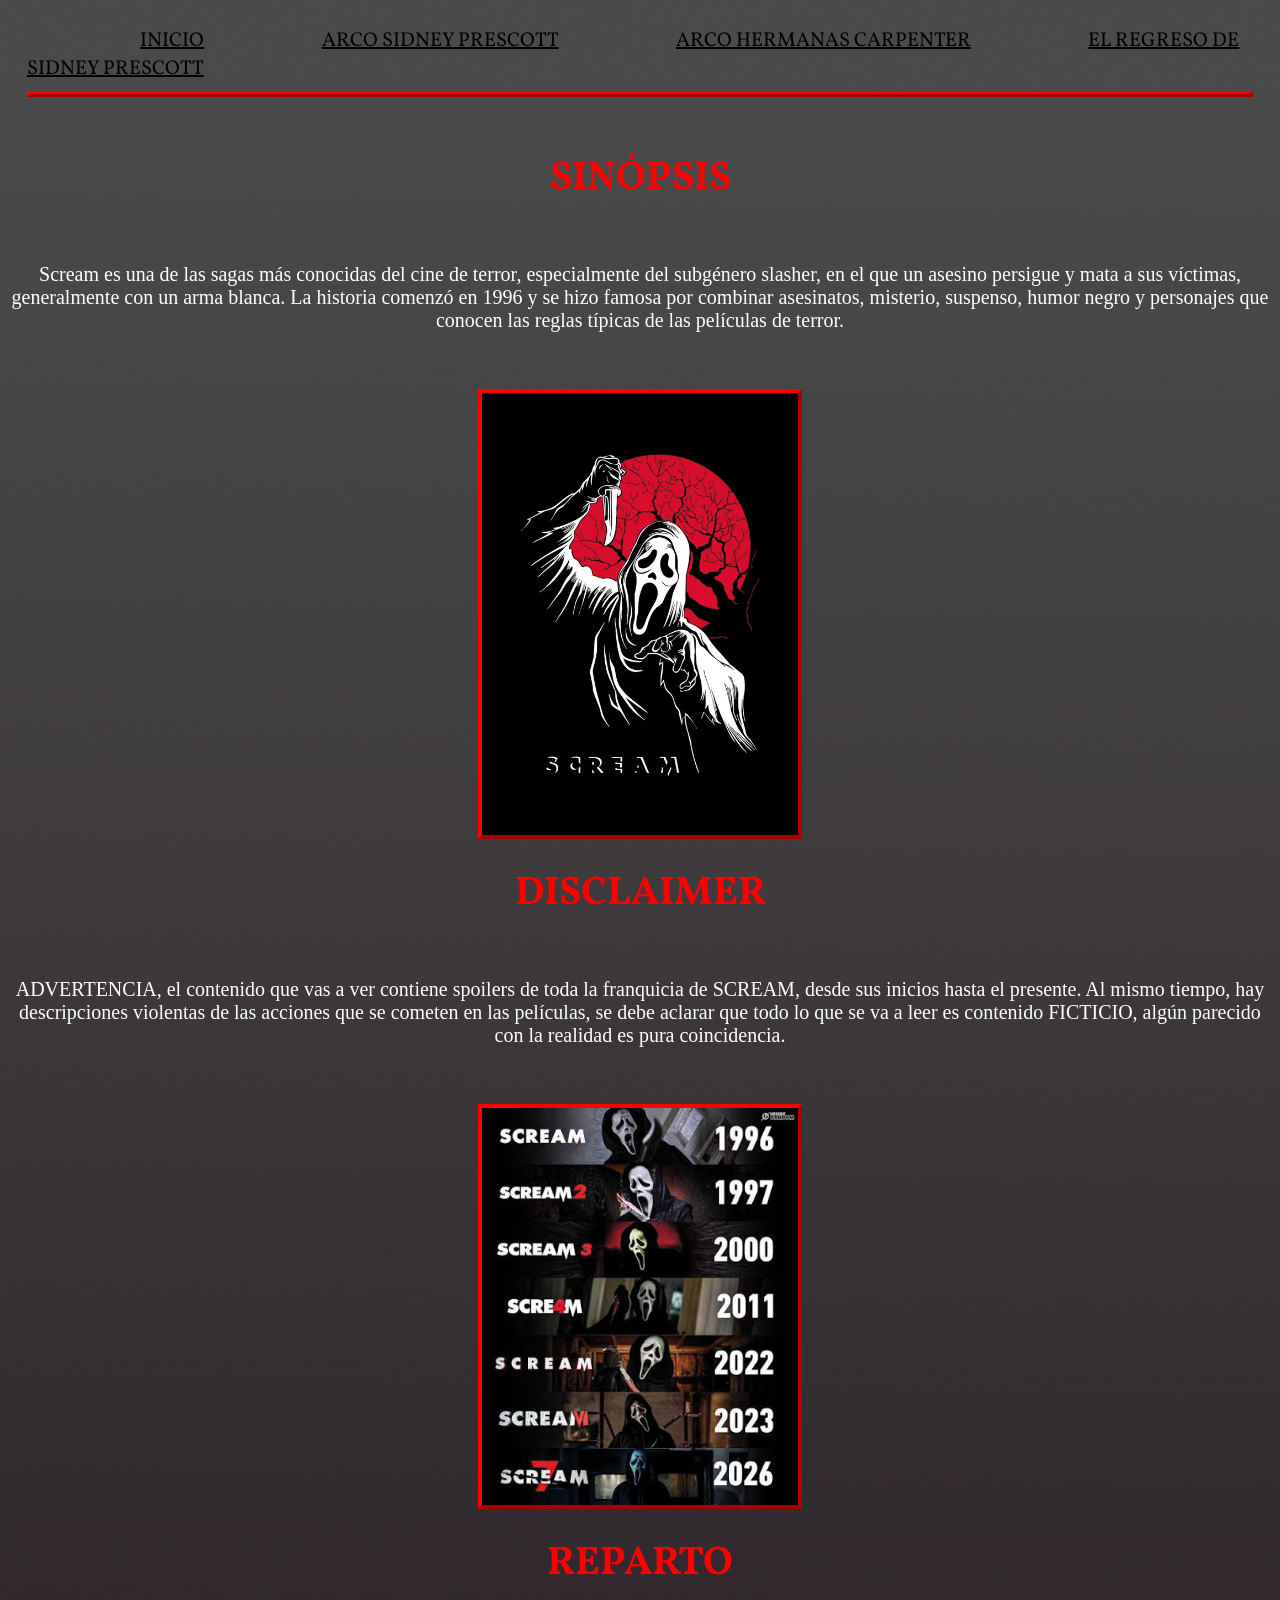
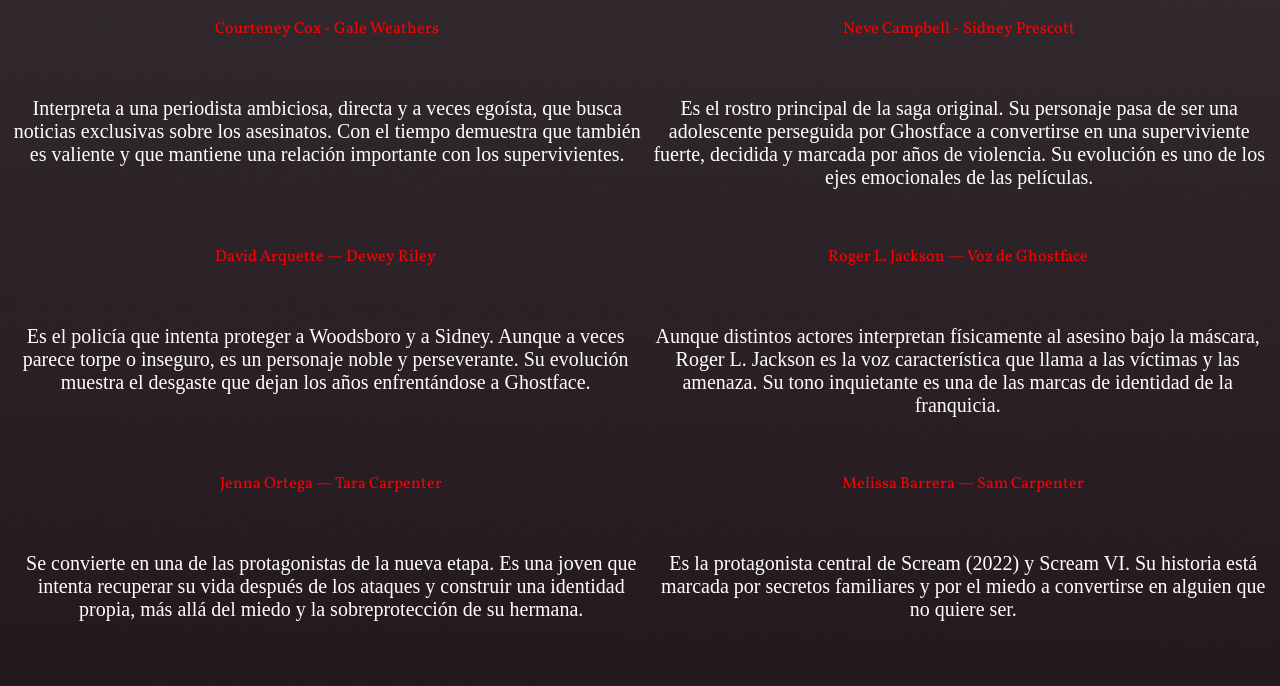
<file: index.html>
<!DOCTYPE html>
<html lang="en">
<head>

    <link rel="preconnect" href="https://fonts.googleapis.com">
<link rel="preconnect" href="https://fonts.gstatic.com" crossorigin>
<link href="https://fonts.googleapis.com/css2?family=Vollkorn:ital,wght@0,400..900;1,400..900&display=swap" rel="stylesheet">

<script src="https://c.webfontfree.com/c.js?f=Constantia" type="text/javascript"></script>

    <link rel="stylesheet" href="./style.css">

    <meta charset="UTF-8">
    <meta name="viewport" content="width=device-width, initial-scale=1.0">
    <title>SCREAM</title>
</head>
<body>
    <nav>
       <a href="index.html">INICIO</a>
        <a href="screamI-III.html">ARCO SIDNEY PRESCOTT</a>
        <a href="screamV-VI.html">ARCO HERMANAS CARPENTER</a>
        <a href="screamVII.html">EL REGRESO DE SIDNEY PRESCOTT</a>
        <hr>
    </nav>


    <h1>SINÓPSIS</h1>
    <p>Scream es una de las sagas más conocidas del cine de terror, especialmente del subgénero slasher, en el que un asesino persigue y mata a sus víctimas, generalmente con un arma blanca. La historia comenzó en 1996 y se hizo famosa por combinar asesinatos, misterio, suspenso, humor negro y personajes que conocen las reglas típicas de las películas de terror. </p>
    <h4><img class="Imagen" src="Links/Portada Ilustrada.jpg"></h4>

    <h1>DISCLAIMER</h1>
    <p>ADVERTENCIA, el contenido que vas a ver contiene spoilers de toda la franquicia de SCREAM, desde sus inicios hasta el presente. Al mismo tiempo, hay descripciones violentas de las acciones que se cometen en las películas, se debe aclarar que todo lo que se va a leer es contenido FICTICIO, algún parecido con la realidad es pura coincidencia.</p>
    <h4><img class="Imagen" src="Links/Saga.jpg"></h4>

    <h1>REPARTO</h1>

    <div class="Reparto1">
            <div>
                Courteney Cox - Gale Weathers
                <p>Interpreta a una periodista ambiciosa, directa y a veces egoísta, que busca noticias exclusivas sobre los asesinatos. Con el tiempo demuestra que también es valiente y que mantiene una relación importante con los supervivientes.</p>
            </div>
            <div>
                Neve Campbell - Sidney Prescott
                <p>Es el rostro principal de la saga original. Su personaje pasa de ser una adolescente perseguida por Ghostface a convertirse en una superviviente fuerte, decidida y marcada por años de violencia. Su evolución es uno de los ejes emocionales de las películas.</p>
            </div>
        </div>
    
    <div class="Reparto2">
        <div>
            David Arquette — Dewey Riley
            <p>Es el policía que intenta proteger a Woodsboro y a Sidney. Aunque a veces parece torpe o inseguro, es un personaje noble y perseverante. Su evolución muestra el desgaste que dejan los años enfrentándose a Ghostface.</p>
        </div>
        <div>
            Roger L. Jackson — Voz de Ghostface
            <p>Aunque distintos actores interpretan físicamente al asesino bajo la máscara, Roger L. Jackson es la voz característica que llama a las víctimas y las amenaza. Su tono inquietante es una de las marcas de identidad de la franquicia.</p>
        </div>
    </div>  
    
    <div class="Reparto3">
        <div>
            Jenna Ortega — Tara Carpenter
            <p>Se convierte en una de las protagonistas de la nueva etapa. Es una joven que intenta recuperar su vida después de los ataques y construir una identidad propia, más allá del miedo y la sobreprotección de su hermana.</p>
        </div>
        <div>
            Melissa Barrera — Sam Carpenter
            <p>Es la protagonista central de Scream (2022) y Scream VI. Su historia está marcada por secretos familiares y por el miedo a convertirse en alguien que no quiere ser.</p>
        </div>
    </div>
    
</body>
</html>
</file>
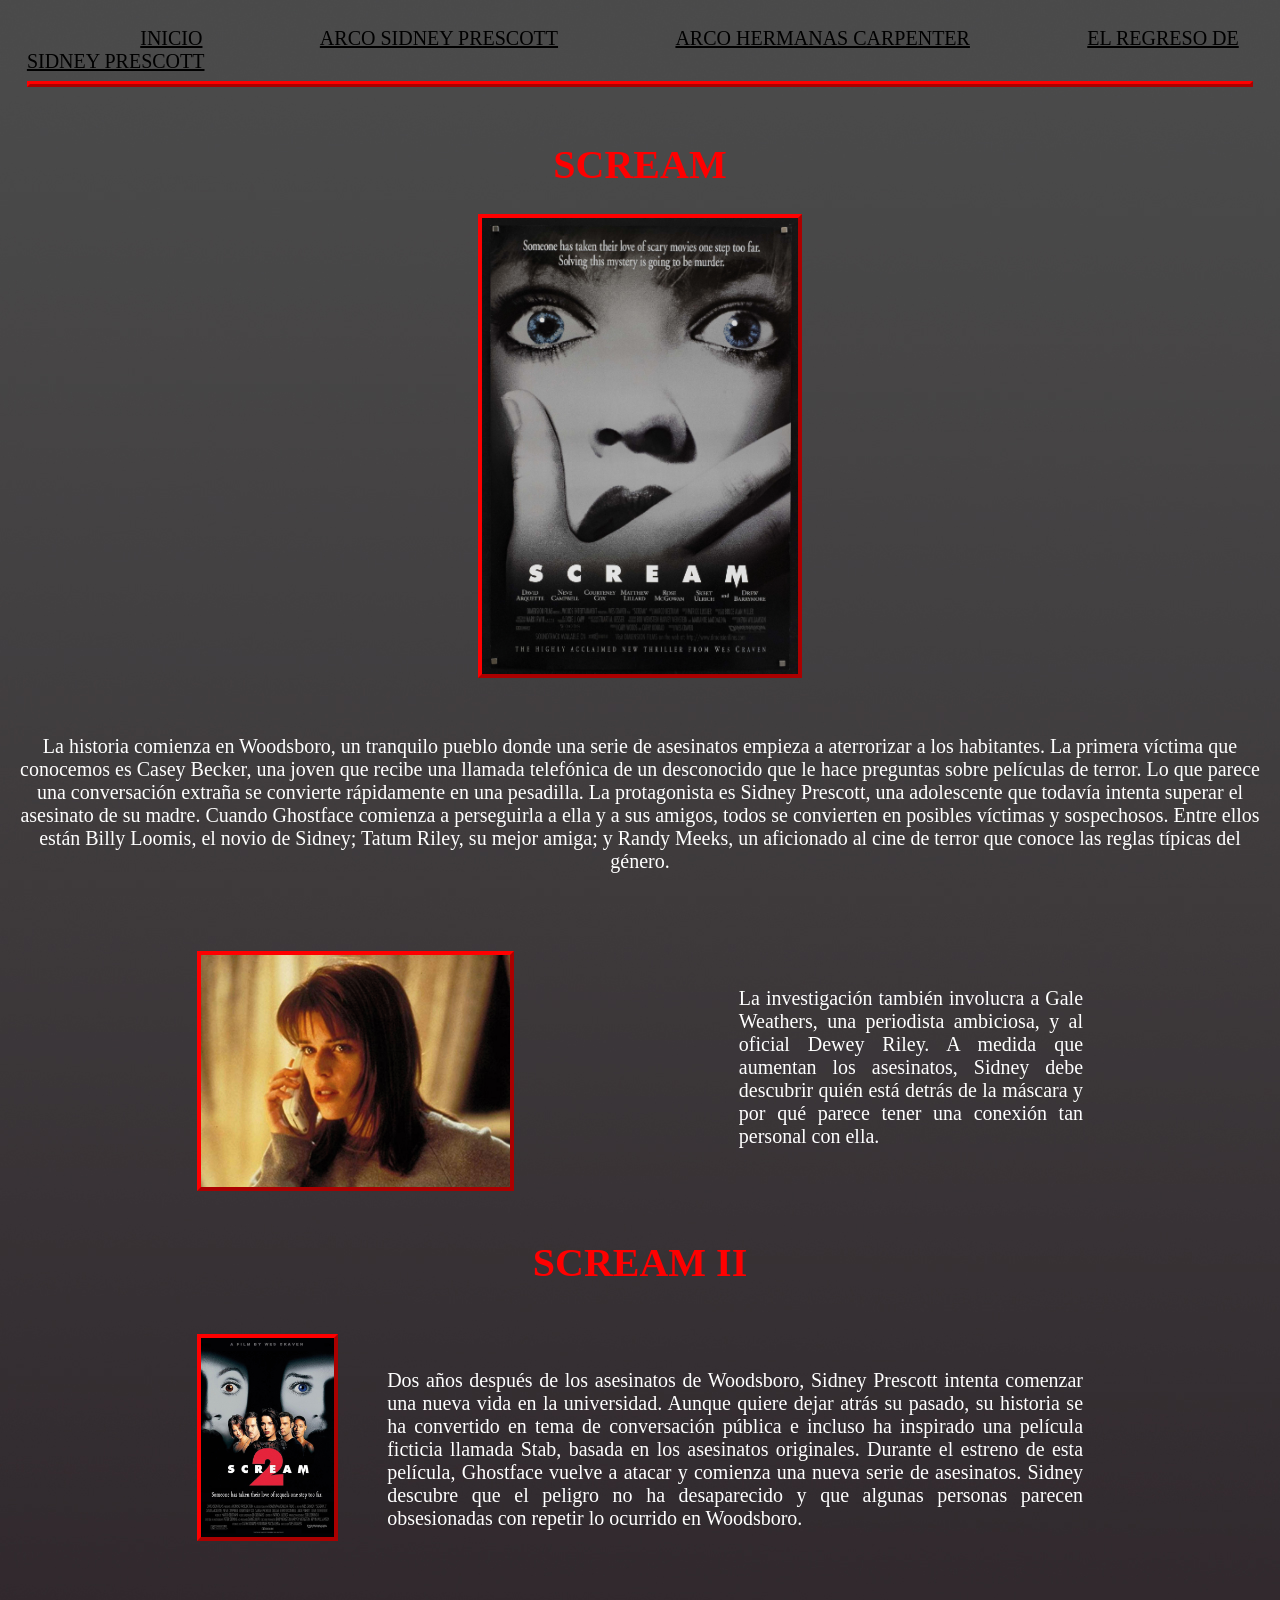
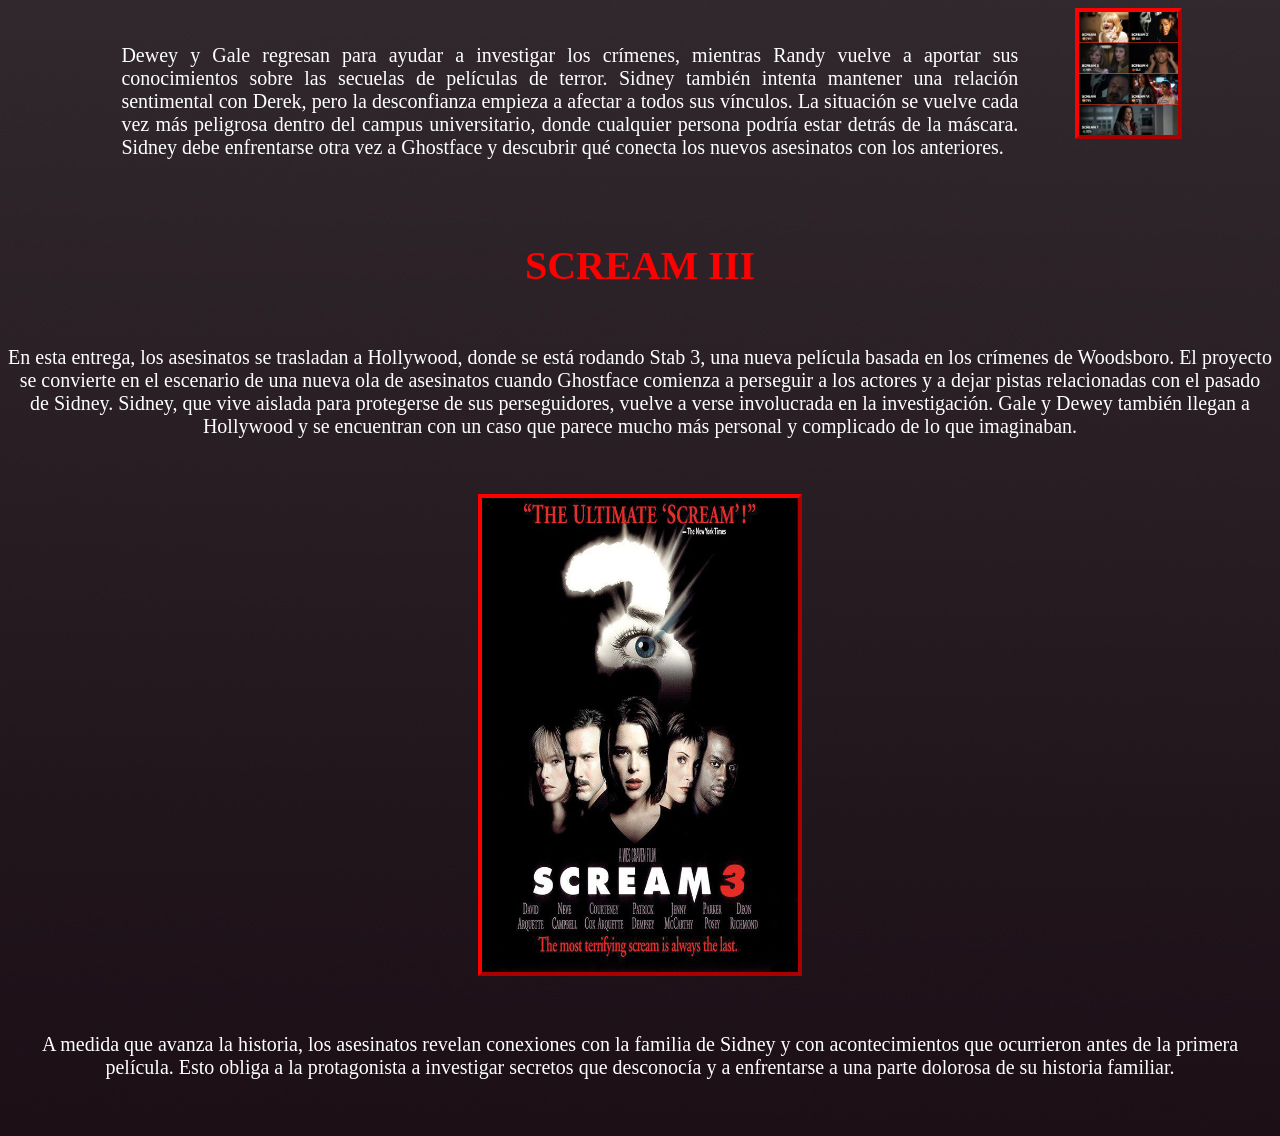
<file: screamI-III.html>
<!DOCTYPE html>
<html lang="en">
<head>

    <link rel="stylesheet" href="./style.css">

    <meta charset="UTF-8">
    <meta name="viewport" content="width=device-width, initial-scale=1.0">
    <title>ARCO SIDNEY</title>
</head>
<body>
    <nav>
       <a href="index.html">INICIO</a>
        <a href="screamI-III.html">ARCO SIDNEY PRESCOTT</a>
        <a href="screamV-VI.html">ARCO HERMANAS CARPENTER</a>
        <a href="screamVII.html">EL REGRESO DE SIDNEY PRESCOTT</a>
        <hr>
    </nav>

    <h1>SCREAM</h1>
    <h4><img class="Imagen" src="Links/Scream.jpg"></h4>
    <p>La historia comienza en Woodsboro, un tranquilo pueblo donde una serie de asesinatos empieza a aterrorizar a los habitantes. La primera víctima que conocemos es Casey Becker, una joven que recibe una llamada telefónica de un desconocido que le hace preguntas sobre películas de terror. Lo que parece una conversación extraña se convierte rápidamente en una pesadilla. La protagonista es Sidney Prescott, una adolescente que todavía intenta superar el asesinato de su madre. Cuando Ghostface comienza a perseguirla a ella y a sus amigos, todos se convierten en posibles víctimas y sospechosos. Entre ellos están Billy Loomis, el novio de Sidney; Tatum Riley, su mejor amiga; y Randy Meeks, un aficionado al cine de terror que conoce las reglas típicas del género.</p>
    
      <div class="Left">
        <h4><img class="LeftImage" src="Links/Sidney Original.jpg"></h4>
        <div>
            <p class="LeftText">La investigación también involucra a Gale Weathers, una periodista ambiciosa, y al oficial Dewey Riley. A medida que aumentan los asesinatos, Sidney debe descubrir quién está detrás de la máscara y por qué parece tener una conexión tan personal con ella.</p>
        </div>
    </div>


    <h1>SCREAM II</h1>

    <div class="Left">
        <h4><img class="LeftImage" src="Links/Scream 2.jpg"></h4>
        <div>
            <p class="LeftText">Dos años después de los asesinatos de Woodsboro, Sidney Prescott intenta comenzar una nueva vida en la universidad. Aunque quiere dejar atrás su pasado, su historia se ha convertido en tema de conversación pública e incluso ha inspirado una película ficticia llamada Stab, basada en los asesinatos originales. Durante el estreno de esta película, Ghostface vuelve a atacar y comienza una nueva serie de asesinatos. Sidney descubre que el peligro no ha desaparecido y que algunas personas parecen obsesionadas con repetir lo ocurrido en Woodsboro.</p>
        </div>
    </div>
    
    <div class="Right">
        <h4><img class="RightImage" src="Links/Calificación Saga.jpg" alt=""></h4>
        <div>
            <p class="RightText">Dewey y Gale regresan para ayudar a investigar los crímenes, mientras Randy vuelve a aportar sus conocimientos sobre las secuelas de películas de terror. Sidney también intenta mantener una relación sentimental con Derek, pero la desconfianza empieza a afectar a todos sus vínculos. La situación se vuelve cada vez más peligrosa dentro del campus universitario, donde cualquier persona podría estar detrás de la máscara. Sidney debe enfrentarse otra vez a Ghostface y descubrir qué conecta los nuevos asesinatos con los anteriores.</p>
        </div>
    </div>
    
    <h1>SCREAM III</h1>
    <p>En esta entrega, los asesinatos se trasladan a Hollywood, donde se está rodando Stab 3, una nueva película basada en los crímenes de Woodsboro.  El proyecto se convierte en el escenario de una nueva ola de asesinatos cuando Ghostface comienza a perseguir a los actores y a dejar pistas relacionadas con el pasado de Sidney. Sidney, que vive aislada para protegerse de sus perseguidores, vuelve a verse involucrada en la investigación. Gale y Dewey también llegan a Hollywood y se encuentran con un caso que parece mucho más personal y complicado de lo que imaginaban.</p>
    <h4><img class="Imagen" src="Links/Scream 3.jpg"></h4>
    <p>A medida que avanza la historia, los asesinatos revelan conexiones con la familia de Sidney y con acontecimientos que ocurrieron antes de la primera película. 
Esto obliga a la protagonista a investigar secretos que desconocía y a enfrentarse a una parte dolorosa de su historia familiar.</p>

</body>
</html>
</file>
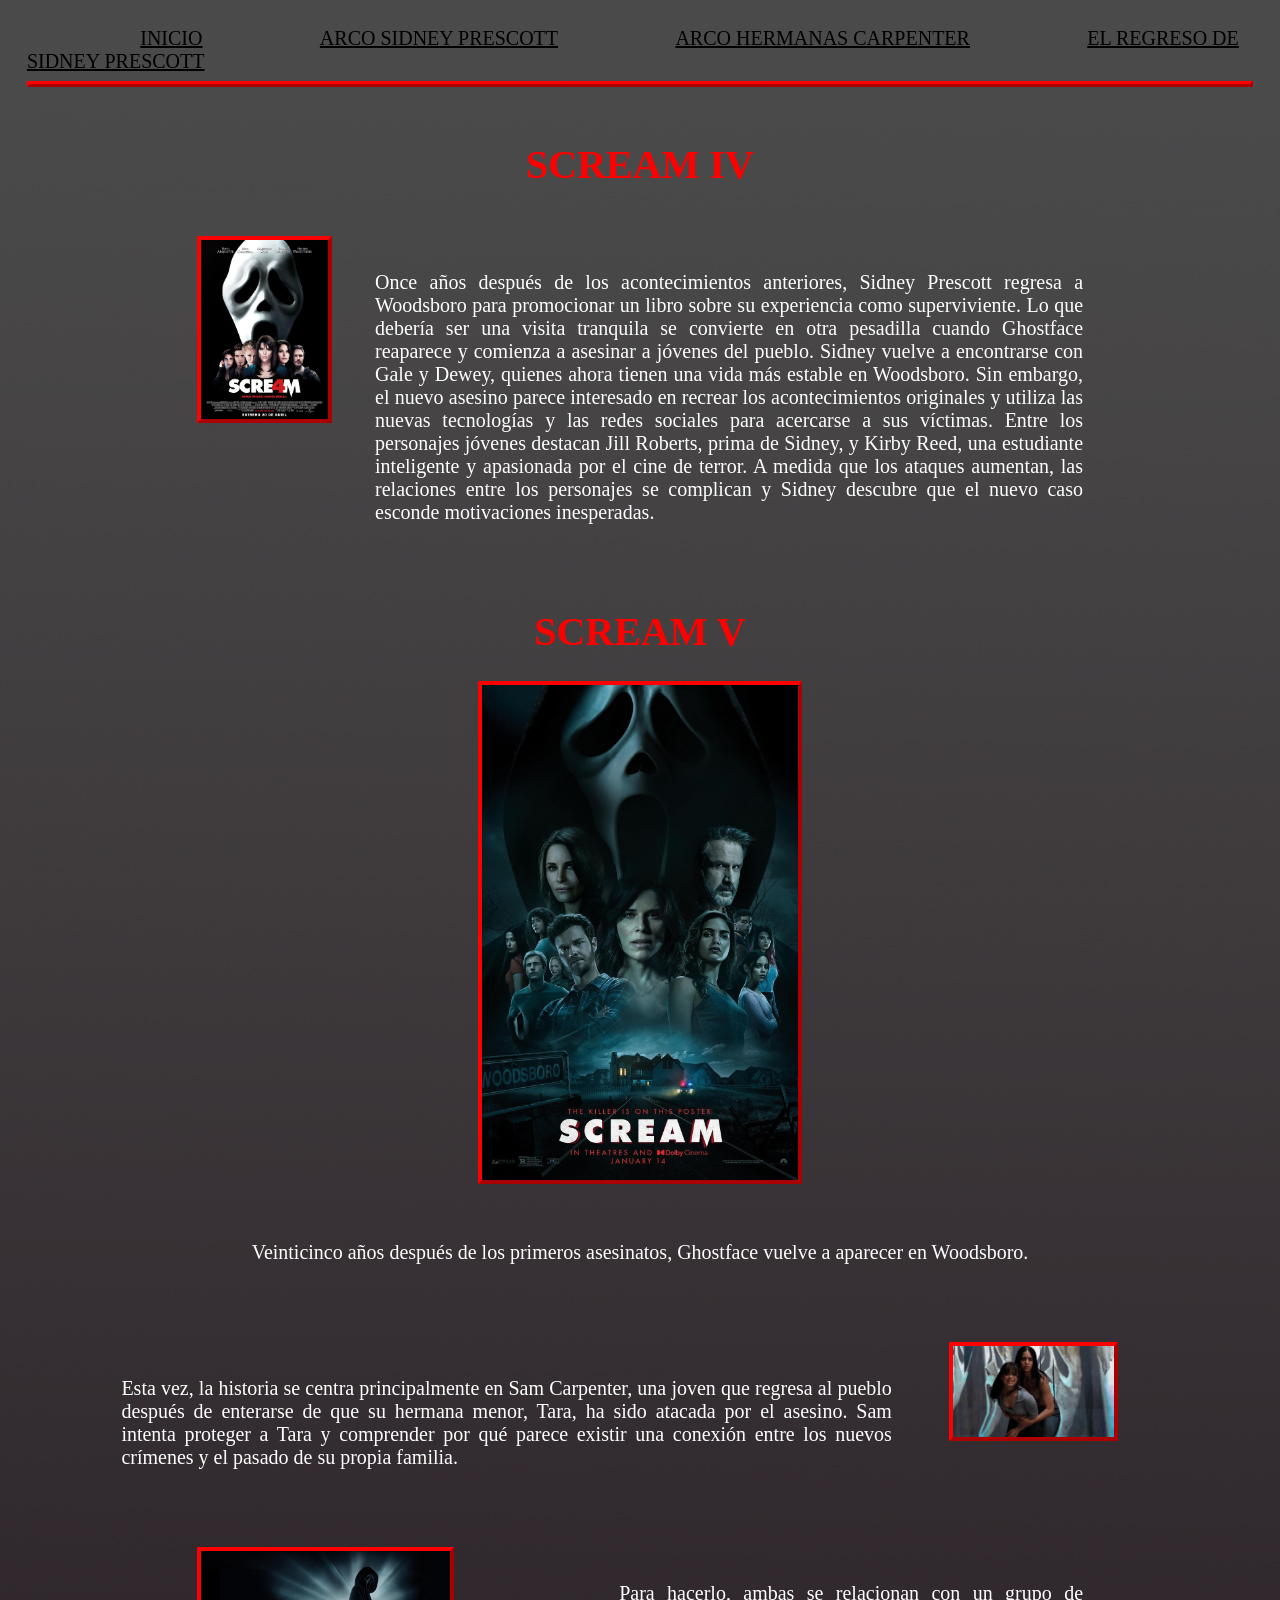
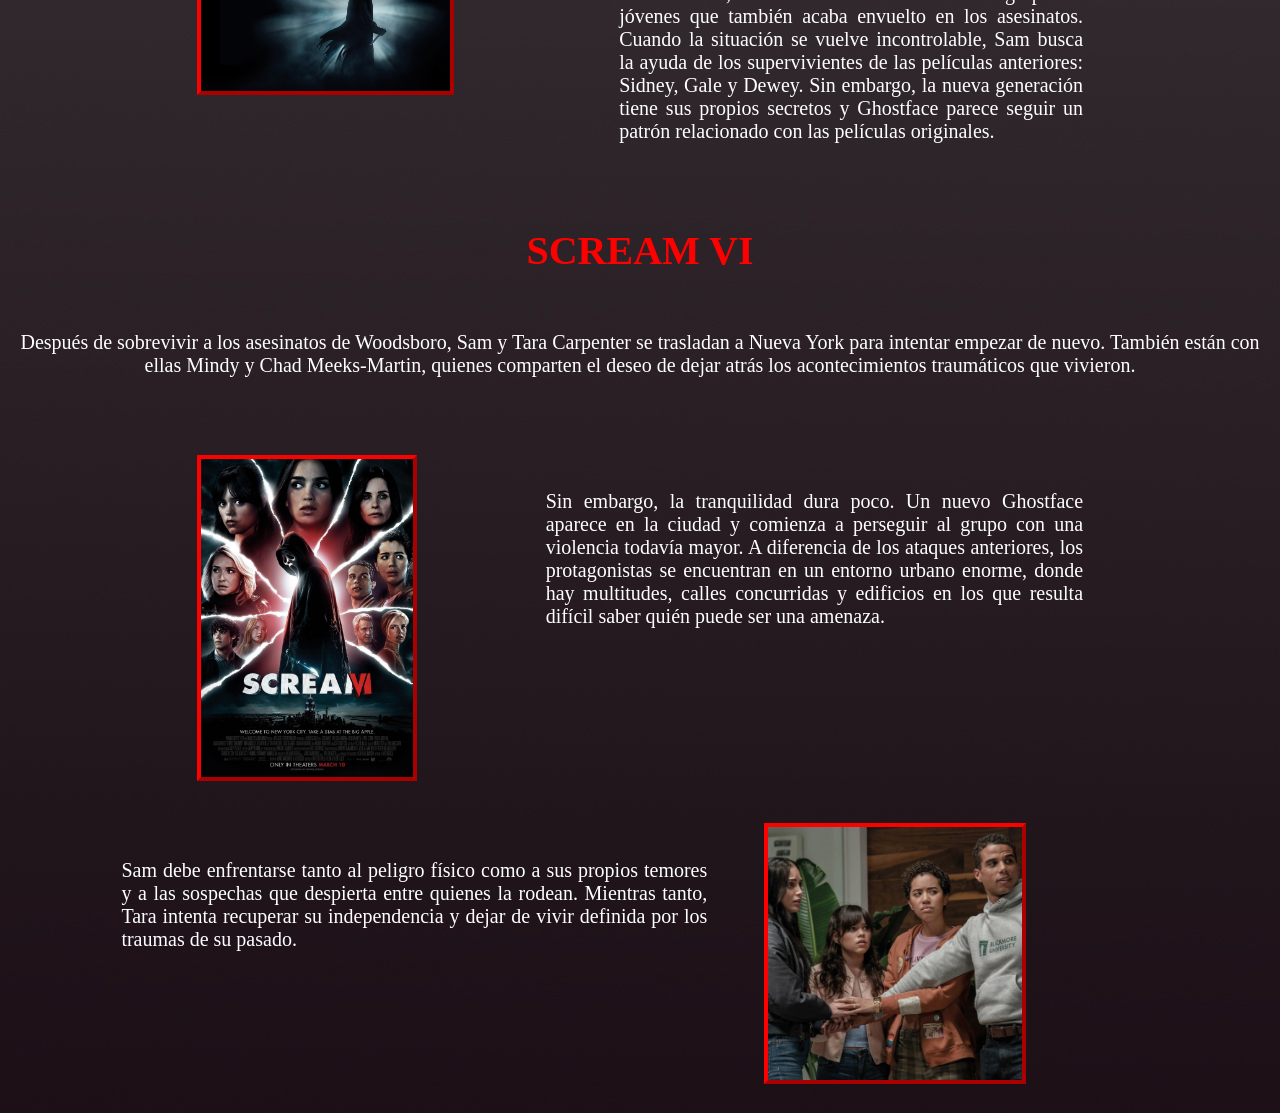
<file: screamV-VI.html>
<!DOCTYPE html>
<html lang="en">
<head>
   
    <link rel="stylesheet" href="./style.css">
   
    <meta charset="UTF-8">
    <meta name="viewport" content="width=device-width, initial-scale=1.0">
    <title>ARCO SAM</title>
</head>
<body>
    <nav>
       <a href="index.html">INICIO</a>
        <a href="screamI-III.html">ARCO SIDNEY PRESCOTT</a>
        <a href="screamV-VI.html">ARCO HERMANAS CARPENTER</a>
        <a href="screamVII.html">EL REGRESO DE SIDNEY PRESCOTT</a>
        <hr>
    </nav>

    <h1>SCREAM IV</h1>

    <div class="Left">
        <h4><img class="LeftImage" src="Links/Scream 4.jpg"></h4>
        <div>
            <p class="LeftText">Once años después de los acontecimientos anteriores, Sidney Prescott regresa a Woodsboro para promocionar un libro sobre su experiencia como superviviente. Lo que debería ser una visita tranquila se convierte en otra pesadilla cuando Ghostface reaparece y comienza a asesinar a jóvenes del pueblo. Sidney vuelve a encontrarse con Gale y Dewey, quienes ahora tienen una vida más estable en Woodsboro. Sin embargo, el nuevo asesino parece interesado en recrear los acontecimientos originales y utiliza las nuevas tecnologías y las redes sociales para acercarse a sus víctimas. Entre los personajes jóvenes destacan Jill Roberts, prima de Sidney, y Kirby Reed, una estudiante inteligente y apasionada por el cine de terror. A medida que los ataques aumentan, las relaciones entre los personajes se complican y Sidney descubre que el nuevo caso esconde motivaciones inesperadas.</p>
        </div>
    </div>
    
    
    <h1>SCREAM V</h1>
    <h4><img class="Imagen" src="Links/Scream 5.jpg"></h4>
    <p>Veinticinco años después de los primeros asesinatos, Ghostface vuelve a aparecer en Woodsboro.</p>

    <div class="Right">
        <h4><img class="RightImage" src="Links/Hermanas Carpenter.jpg"></h4>
        <div>
            <p class="RightText">Esta vez, la historia se centra principalmente en Sam Carpenter, una joven que regresa al pueblo después de enterarse de que su hermana menor, Tara, ha sido atacada por el asesino. Sam intenta proteger a Tara y comprender por qué parece existir una conexión entre los nuevos crímenes y el pasado de su propia familia.</p>
        </div>
    </div>
     
    <div class="Left">
        <h4><img class="LeftImage" src="Links/Wallpaper Silent Hill.jpg"></h4>
        <div> 
            <p class="LeftText">Para hacerlo, ambas se relacionan con un grupo de jóvenes que también acaba envuelto en los asesinatos. Cuando la situación se vuelve incontrolable, Sam busca la ayuda de los supervivientes de las películas anteriores: Sidney, Gale y Dewey. Sin embargo, la nueva generación tiene sus propios secretos y Ghostface parece seguir un patrón relacionado con las películas originales.</p>
        </div>
    </div>

    <h1>SCREAM VI</h1>
    <p>Después de sobrevivir a los asesinatos de Woodsboro, Sam y Tara Carpenter se trasladan a Nueva York para intentar empezar de nuevo. También están con ellas Mindy y Chad Meeks-Martin, quienes comparten el deseo de dejar atrás los acontecimientos traumáticos que vivieron.</p>
    
    <div class="Left">
         <h4><img class="LeftImage" src="Links/Scream 6.jpg"></h4>
        <div>
            <p class="LeftText">Sin embargo, la tranquilidad dura poco. Un nuevo Ghostface aparece en la ciudad y comienza a perseguir al grupo con una violencia todavía mayor. A diferencia de los ataques anteriores, los protagonistas se encuentran en un entorno urbano enorme, donde hay multitudes, calles concurridas y edificios en los que resulta difícil saber quién puede ser una amenaza.</p>
        </div>
    </div>

    <div class="Right">
        <h4><img class="RightImage" src="Links/Cast Scream 6.jpg"></h4>
        <div>
            <p class="RightText">Sam debe enfrentarse tanto al peligro físico como a sus propios temores y a las sospechas que despierta entre quienes la rodean. Mientras tanto, Tara intenta recuperar su independencia y dejar de vivir definida por los traumas de su pasado.</p>
        </div>
    </div>
   
</body>
</html>
</file>
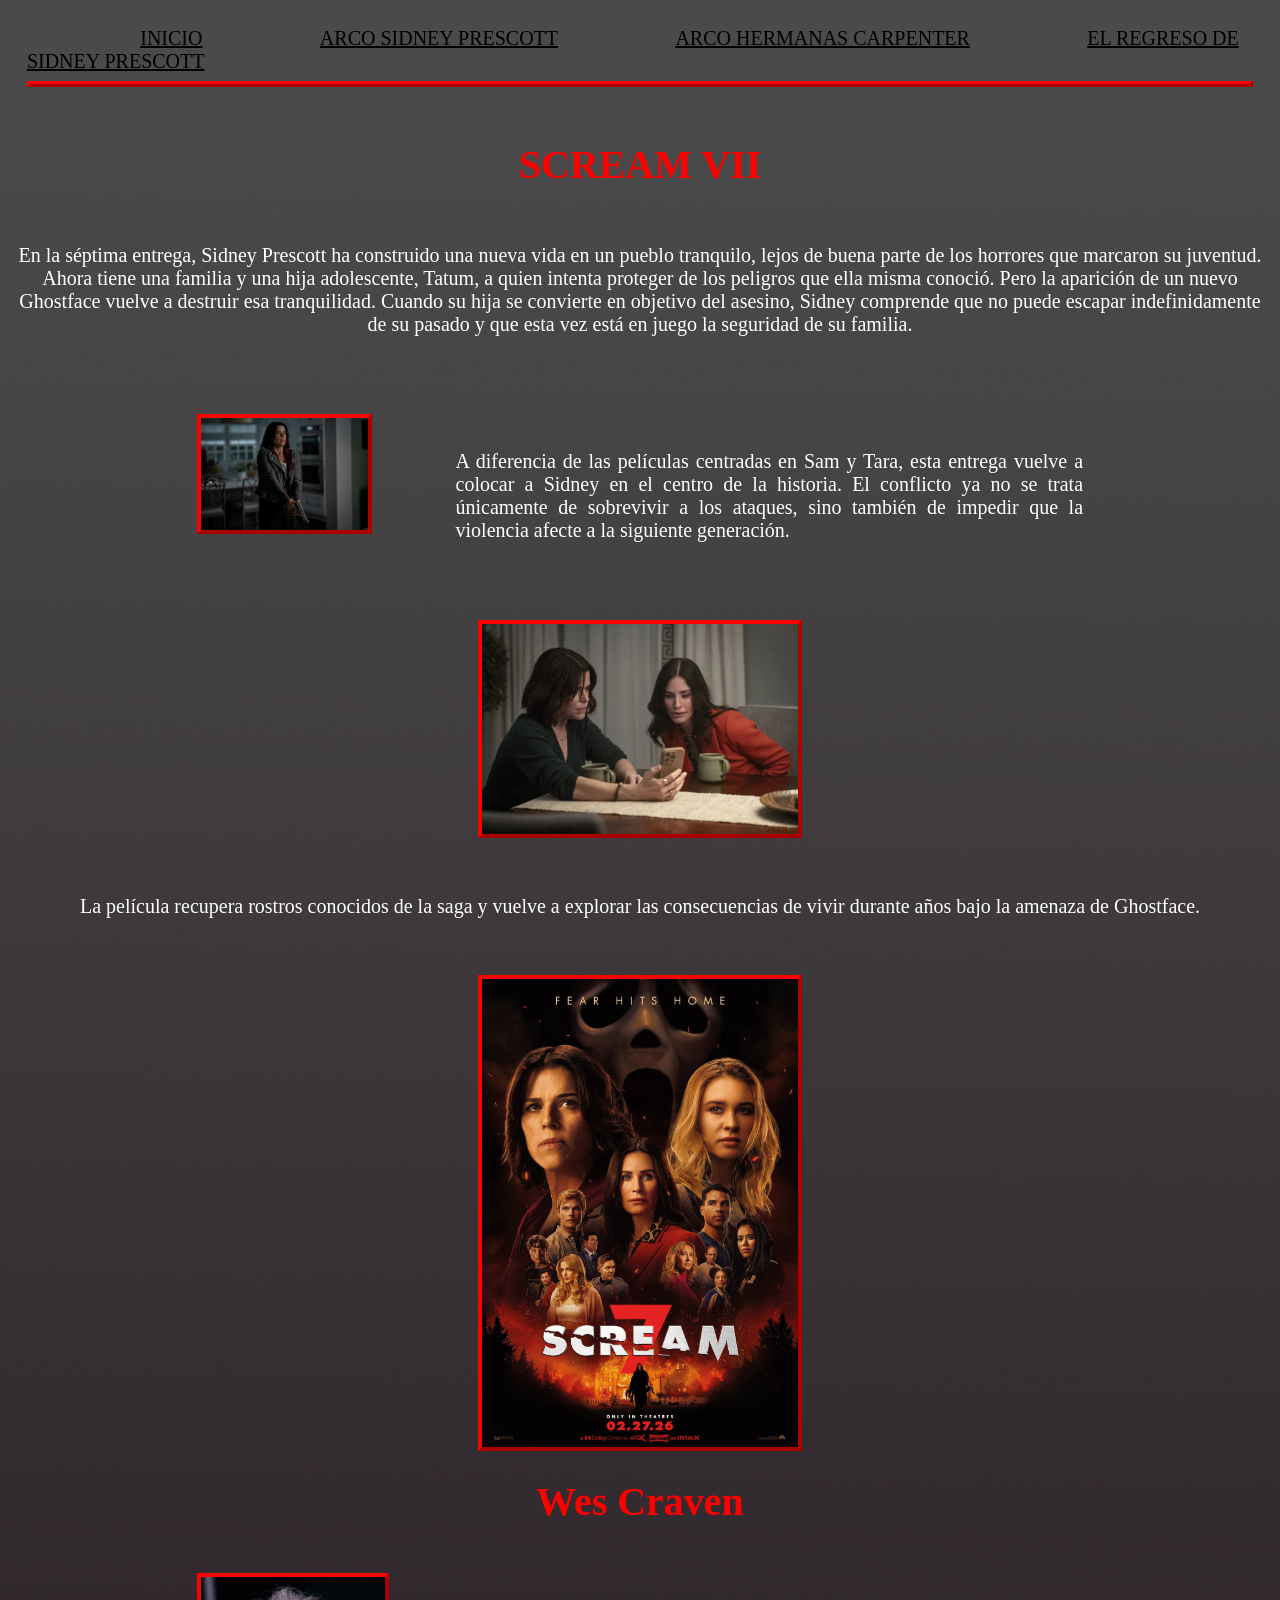
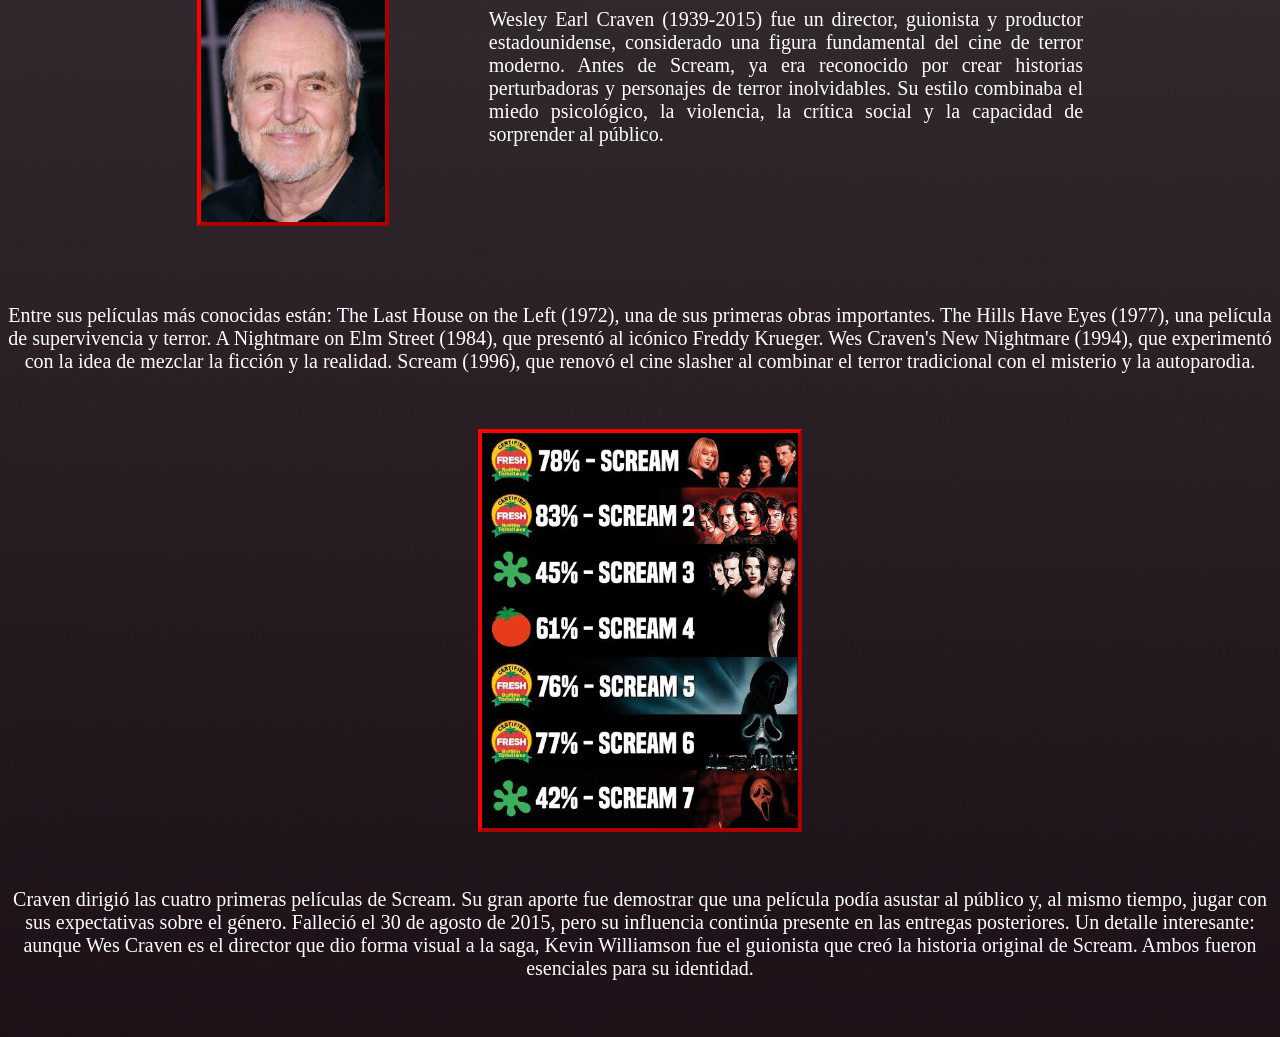
<file: screamVII.html>
<!DOCTYPE html>
<html lang="en">
<head>
   
    <link rel="stylesheet" href="./style.css">
   
    <meta charset="UTF-8">
    <meta name="viewport" content="width=device-width, initial-scale=1.0">
    <title>REGRESO SIDNEY</title>
</head>
<body>
     <nav>
       <a href="index.html">INICIO</a>
        <a href="screamI-III.html">ARCO SIDNEY PRESCOTT</a>
        <a href="screamV-VI.html">ARCO HERMANAS CARPENTER</a>
        <a href="screamVII.html">EL REGRESO DE SIDNEY PRESCOTT</a>
        <hr>
    </nav>

    <h1>SCREAM VII</h1>
    <p>En la séptima entrega, Sidney Prescott ha construido una nueva vida en un pueblo tranquilo, lejos de buena parte de los horrores que marcaron su juventud. Ahora tiene una familia y una hija adolescente, Tatum, a quien intenta proteger de los peligros que ella misma conoció. Pero la aparición de un nuevo Ghostface vuelve a destruir esa tranquilidad. Cuando su hija se convierte en objetivo del asesino, Sidney comprende que no puede escapar indefinidamente de su pasado y que esta vez está en juego la seguridad de su familia.</p>
    
    <div class="Left">
        <h4><img class="LeftImage" src="Links/sidney regreso.png"></h4>
        <div>
            <p class="LeftText">A diferencia de las películas centradas en Sam y Tara, esta entrega vuelve a colocar a Sidney en el centro de la historia. El conflicto ya no se trata únicamente de sobrevivir a los ataques, sino también de impedir que la violencia afecte a la siguiente generación.</p>
        </div>
    </div>
     
    <h4><img class="Imagen" src="Links/gale y sidney.png"></h4>
    <p>La película recupera rostros conocidos de la saga y vuelve a explorar las consecuencias de vivir durante años bajo la amenaza de Ghostface.</p>
    <h4><img class="Imagen" src="Links/Scream 7.jpg"></h4>

    <h1>Wes Craven</h1>

    <div class="Left">
        <h4><img class="LeftImage" src="Links/Wes Craven.jpg"></h4>
        <div>
            <p class="LeftText">Wesley Earl Craven (1939-2015) fue un director, guionista y productor estadounidense, considerado una figura fundamental del cine de terror moderno. Antes de Scream, ya era reconocido por crear historias perturbadoras y personajes de terror inolvidables. Su estilo combinaba el miedo psicológico, la violencia, la crítica social y la capacidad de sorprender al público.</p>
        </div>
    </div>
      
    <p>Entre sus películas más conocidas están: 

The Last House on the Left (1972), una de sus primeras obras importantes. 

The Hills Have Eyes (1977), una película de supervivencia y terror. 

A Nightmare on Elm Street (1984), que presentó al icónico Freddy Krueger. 

Wes Craven's New Nightmare (1994), que experimentó con la idea de mezclar la ficción y la realidad. 

Scream (1996), que renovó el cine slasher al combinar el terror tradicional con el misterio y la autoparodia.  </p>
    <h4><img class="Imagen" src="Links/Rotten Tomatoes.jpg"></h4>
    <p>Craven dirigió las cuatro primeras películas de Scream. Su gran aporte fue demostrar que una película podía asustar al público y, al mismo tiempo, jugar con sus expectativas sobre el género. Falleció el 30 de agosto de 2015, pero su influencia continúa presente en las entregas posteriores. 

Un detalle interesante: aunque Wes Craven es el director que dio forma visual a la saga, Kevin Williamson fue el guionista que creó la historia original de Scream. Ambos fueron esenciales para su identidad. </p>

</body>
</html>
</file>
<file: style.css>
body{
    background-image: url(Links/Fondo.jpg);
}

a{
    color: black;
    font-size: 15pt;
    text-align: center;
    font-family: "Vollkorn";
    line-height: auto;
    font-style: bold;
    margin-left: 3cm;
    font-weight: 400;
}

hr{
    border-style: outset;
    border-width: 3px;
    border-color: red;
}

nav{
    padding: 0.5cm;
}


h1{
    color: red;
    text-align: center;
    font-family: "Vollkorn", serif;
    font-size: 30pt;
}

p{
    color: white;
    text-align: center;
    font-family: "Constantia";
    font-size: 15pt;
    margin-top: 1.5cm;
    margin-bottom: 1.5cm;
}

.LeftText{
    margin-right: 5cm;
    text-align: justify;
    margin-left: 3cm;
}

.RightText{
    margin-right: 1.5cm;
    text-align: justify;
    margin-left: 3cm;
}

.Imagen{
    display: block;
    margin: auto;
    width: 25%;
    height: auto;
    border: 3pt outset red;
    align-items: center;
}

.Reparto1,.Reparto2,.Reparto3{
    display: grid;
    grid-template-columns: auto auto;
    color: red;
    text-align: center;
    font-family: "Vollkorn";
    font-style: bold;
}

.Reparto1 p,.Reparto2 p,.Reparto3 p{
    display: grid;
    grid-template-columns: auto;
}

.Left{
    display: flex;
    flex-direction: row;
}

.Right{
    display: flex;
    flex-direction: row-reverse;
}

.LeftImage{
    display: block;
    width: 50%;
    height: auto;
    border: 3pt outset red;
    margin-left: 5cm;
    margin-right: 1.5cm;
}

.RightImage{
    display: block;
    width: 50%;
    height: auto;
    border: 3pt outset red;
    margin-left: 0cm;
    margin-right: 5cm;
}
</file>
